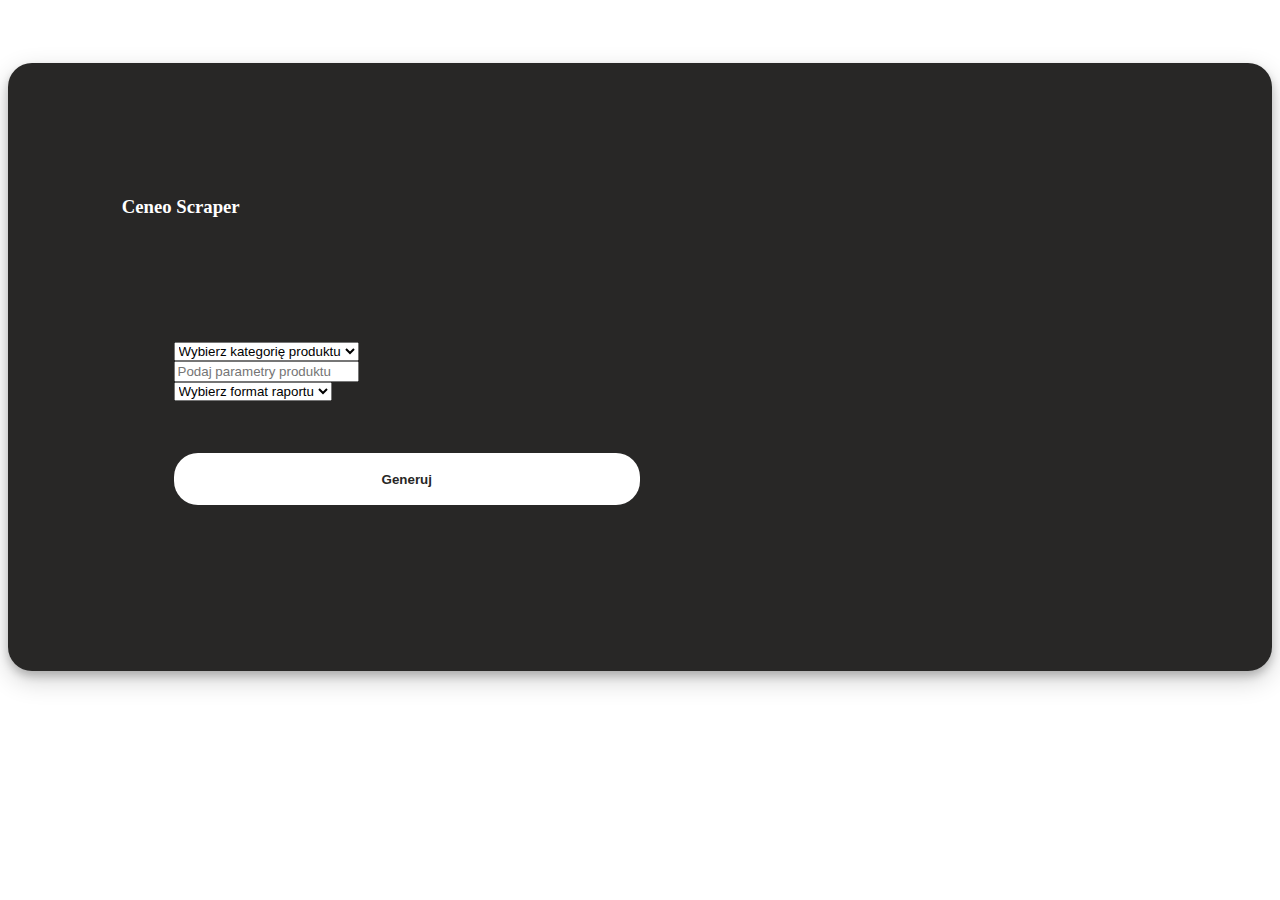
<file: templates/index.html>
<!doctype html>
<html lang="en">

<head>
<title>Ceneo Scraper</title>
<link href="https://cdn.jsdelivr.net/npm/bootstrap@5.0.1/dist/css/bootstrap.min.css" rel="stylesheet" integrity="sha384-+0n0xVW2eSR5OomGNYDnhzAbDsOXxcvSN1TPprVMTNDbiYZCxYbOOl7+AMvyTG2x" crossorigin="anonymous">
<link rel="stylesheet" type="text/css" href="../static/style.css">
</head>

<body class="text-center">

<div class="col-sm-6 scraper-container">
<h3>Ceneo Scraper</h3>
<form class="form-scraper" name = "form-scraper" action="/attach/" method="POST">
<div class="form-group">

<select class="form-control"  name="category" id="category" value="Wybierz kategorię produktu" required>
    <option value="" disabled selected>Wybierz kategorię produktu</option>
    <option value="Laptopy">Laptopy</option>
    <option value="Tablety_PC">Tablety</option>
    <option value="Smartfony">Smartfony</option>
    <option value="Komputery">Komputery</option>
    <option value="Monitory">Monitory</option>
    <option value="Podzespoly_komputerowe">Podzespoły</option>
    <option value="Akcesoria_komputerowe">Akcesoria</option>
    <option value="Drukarki_i_skanery">Drukarki/Skanery</option>
</select>

<br>
<input type="text" class="form-control" placeholder="Podaj parametry produktu" name="parameters" id="parameters"/>
<br>

<select class="form-control"  name="formatting" id="formatting" required>
    <option value="" disabled selected>Wybierz format raportu</option>
    <option value="Python dict">Python dict</option>
    <option value="JSON">JSON</option>
    <option value="CSV">CSV</option>
    <option value="XML">XML</option>
    <option value="Short text">Short text</option>
</select>
</div>
<div class="form-group">
<input type="submit" class="btnSubmit" value="Generuj" />
</div>
</form>

</body>
</html>
</file>
<file: static/style.css>
body
{
  font-family: LiberationSansRegular;
}
.scraper-container
{
    margin-top: 5%;
    margin-bottom: 5%;
    margin-left: auto;
    margin-right: auto;
    padding: 9%;
    background:#282726;
    box-shadow: 0 5px 8px 0 rgba(0, 0, 0, 0.2), 0 9px 26px 0 rgba(0, 0, 0, 0.19);
    border-radius: 1.5rem;
}

h3
{
    margin-bottom:12%;
    color:#fff;
}

h5
{
    margin-bottom:6%;
    color:#fff;
}

.form-group
{
  margin: 5%;
}

.btnSubmit
{
    font-weight: 600;
    width: 50%;
    color: #282726;
    background-color: #fff;
    border: none;
    border-radius: 1.5rem;
    padding:2%;
}
</file>
